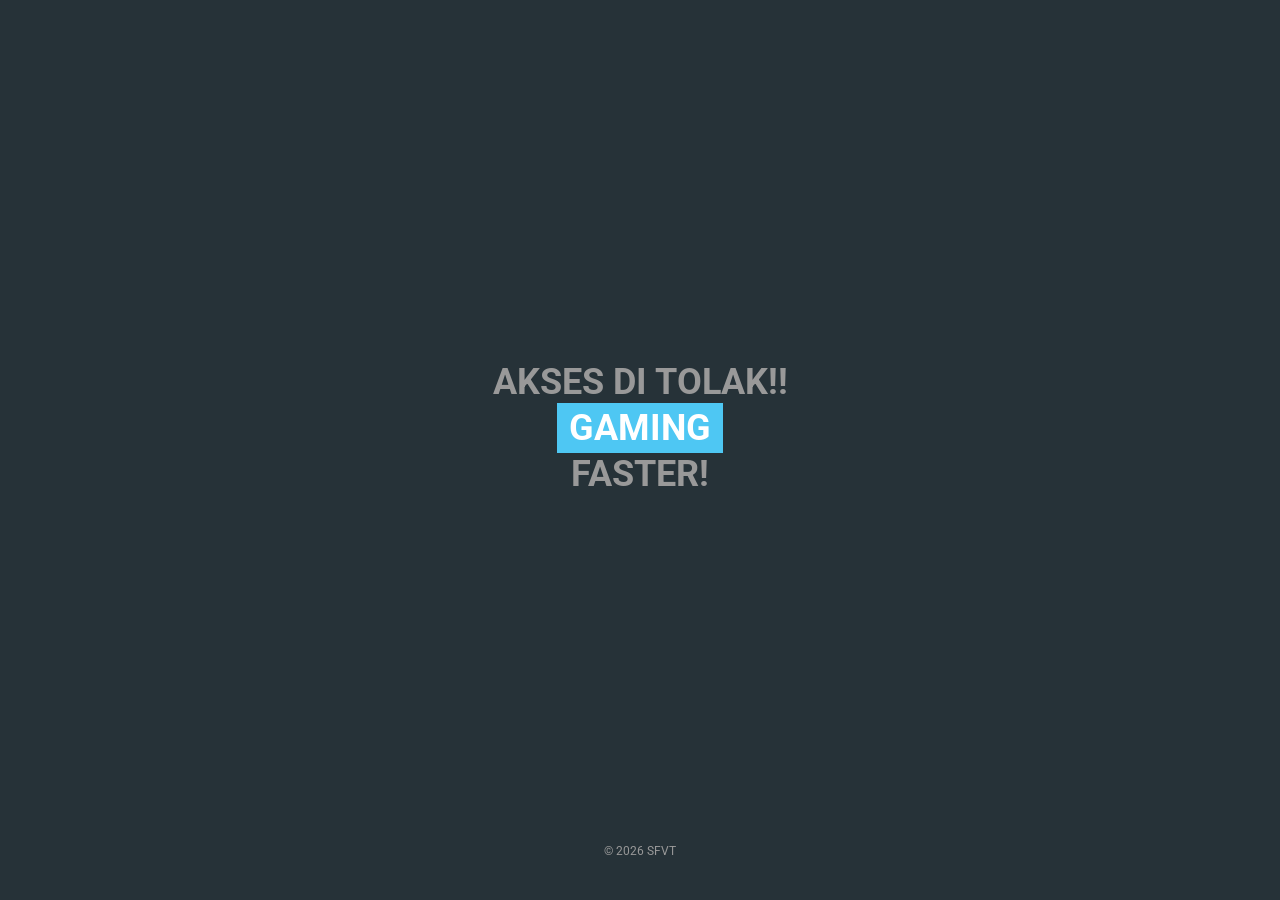
<file: menu/index.html>
<!DOCTYPE html><html lang="en"><head><meta charset="UTF-8"><title>SFVT</title><link rel="shortcut icon" href="https://www.cybervpn.site/favicon.ico"><style>@import url('https://fonts.googleapis.com/css?family=Roboto:700');body{margin:0px;font-family:'Roboto';text-align:center;background:#263238}#container{color:#999;text-transform:uppercase;font-size:36px;font-weight:bold;padding-top:200px;position:fixed;width:100%;bottom:45%;display:block}#flip{height:50px;overflow:hidden}#flip>div>div{color:#fff;padding:4px 12px;height:45px;margin-bottom:45px;display:inline-block}#flip div:first-child{animation:show 5s linear infinite}#flip div div{background:#42c58a}#flip div:first-child div{background:#4ec7f3}#flip div:last-child div{background:#DC143C}@keyframes show{0%{margin-top:-270px}5%{margin-top:-180px}33%{margin-top:-180px}38%{margin-top:-90px}66%{margin-top:-90px}71%{margin-top:0px}99.99%{margin-top:0px}100%{margin-top:-270px}}p{position:fixed;width:100%;bottom:30px;font-size:12px;color:#999;margin-top:200px}a{text-decoration:none;color:#999}</style></head><body><div id="container">Akses di tolak!!<div id="flip"><div><div>Gaming</div></div><div><div>Streaming</div></div><div><div>Download</div></div></div> Faster!</div><p>© <span id="year"></span> <a href="https://t.me/abecasdee13" target="_blank">SFVT</a></p> <script>document.onreadystatechange=function(){var d=new Date();var n=d.getFullYear();document.getElementById("year").innerHTML=n;}</script> </body></html>
</file>
